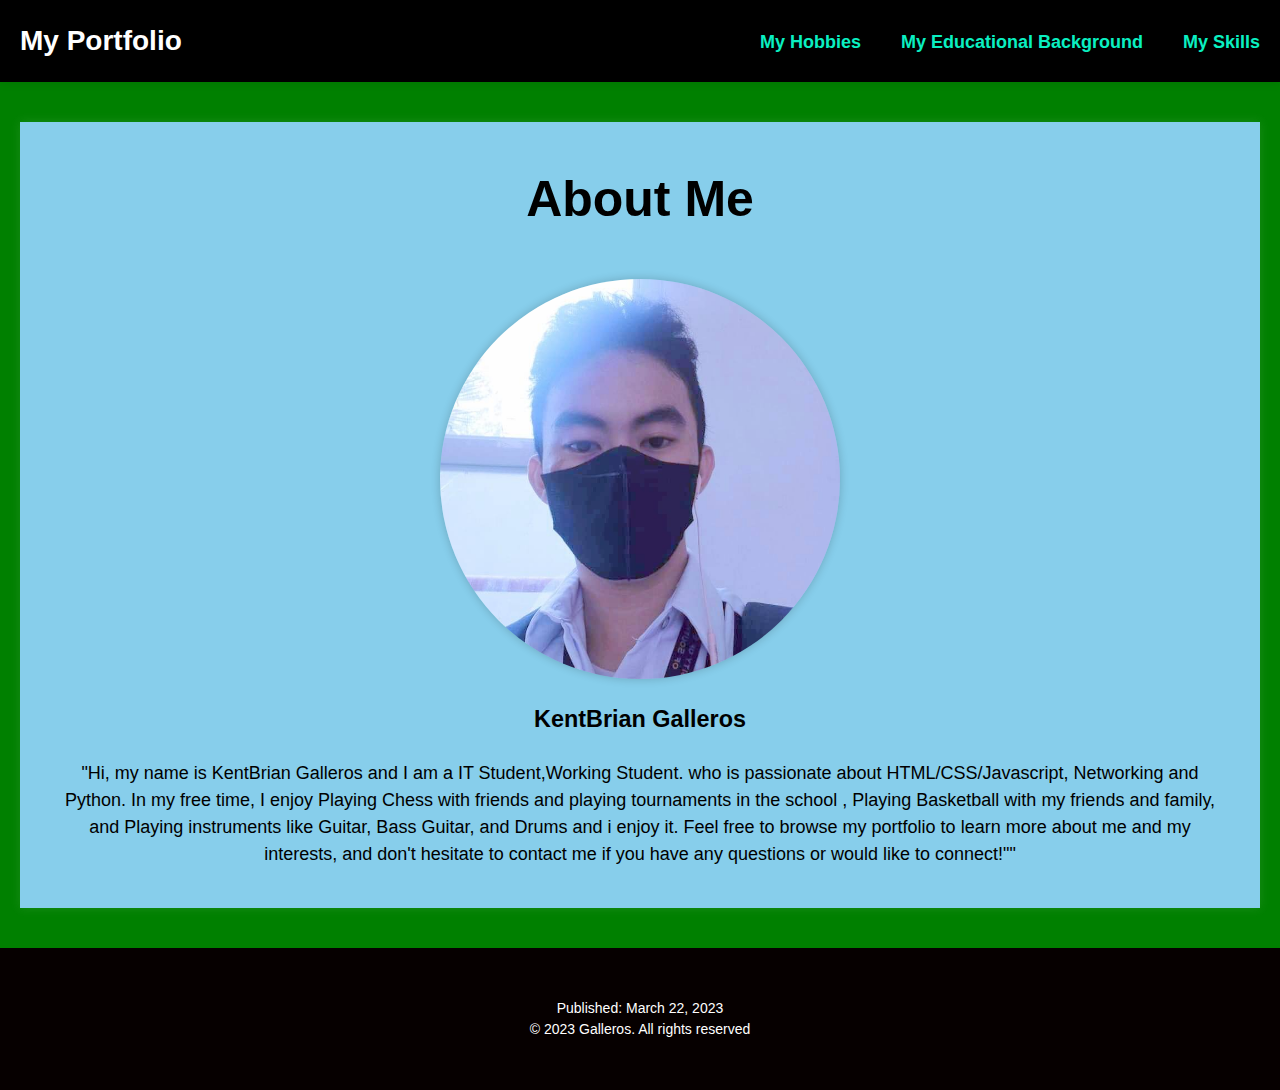
<file: index.html>
<!DOCTYPE html>
<html>
  <head>
    <title>My Portfolio</title>
    <link rel="stylesheet" href="style.css">
   

   
  </head>
  <body>
    <header>
      <h1>My Portfolio</h1>
      <nav>
        <ul>
         
      
          <li><a href=" MyHobbies.html">My Hobbies</a></li>
          <li><a href=" Educational Background.html">My Educational Background</a></li>
          <li><a href="My Skills.html">My Skills</a></li>
         
        </ul>
      </nav>
    </header>
    <main>
      <section id="about">
        <h2>About Me</h2>
        <img src="pic.jpg" alt="KentBrian Galleros">
        <h3>KentBrian Galleros</h3>
        <p>"Hi, my name is KentBrian Galleros and I am a IT Student,Working Student.
            who is passionate about HTML/CSS/Javascript, Networking and Python. In my free time, I enjoy Playing Chess with friends and playing tournaments in the school , Playing Basketball with my friends and family, and Playing instruments like Guitar, Bass Guitar, and Drums and i enjoy it.
             Feel free to browse my portfolio to learn more about me and my interests,
             and don't hesitate to contact me if you have any questions or would like to connect!""
             </p>
     
    
      </section>
      

    </main>
  </body>



  
  
  <footer>
    <p>Published: <time datetime="2023-03-22">March 22, 2023</time></p>
    <p>&copy; 2023 Galleros.
        All rights reserved
    </p>
  </footer>
</html>
</file>
<file: style.css>
/* Set basic styles for the entire page */
body {
    margin: 0;
    padding: 0;
    font-family: Arial, sans-serif;
    font-size: 20px;
    line-height: 1.5;
    background-color: green;
  }
  
  /* Style the header */
  header {
    background-color: #000000;
    box-shadow: 0px 0px 10px rgba(1, 1, 1, 0.1);
    padding: 20px;
    display: flex;
    justify-content: space-between;
    align-items: center;
  }
  
  /* Style the logo */
  h1 {
    margin: 0;
    font-size: 28px;
    font-weight: bold;
    color: white;
  }
  
  /* Style the navigation menu */
  nav ul {
    list-style: none;
    margin: 0;
    padding: 0;
    display: flex;
  }
  
  nav ul li {
    margin-right: 40px;
  }
  
  nav ul li:last-child {
    margin-right: 0;
  }
  
  nav ul li a {
    text-decoration: skyblue;
    color: rgb(10, 239, 193);
    font-size: 18px;
    font-weight: bold;
    transition: color 0.5s ease;
  }
  
  nav ul li a:hover {
    color: yellow;
  }
  
  /* Style the main content */
  main {
    max-width: 1500px;
    margin: 0 auto;
    padding: 40px 20px;
  }
  
  /* Style the about section */
  #about {
    background-color: skyblue;
    box-shadow: 0px 0px 10px rgba(247, 247, 247, 0.1);
    padding: 40px;
    text-align: center;
  }
  
  #about h2 {
    margin-top: 0;
    font-size: 50px;
    font-weight: bold;
    color: #000000;
  }
  
  
  #about p {
    margin-bottom: 0;
    font-size: 18px;
    color: #000000;
  }
  #about img {
    display: block; 
    margin: 0 auto 20px; 
    width: 400px; /* Set the width of the image */
    height: 400px; /* Maintain the aspect ratio of the image */
    border-radius: 50%; /* Apply a circular border radius */
    box-shadow: 0 0 10px rgba(0, 0, 0, 0.2); /* Add a subtle box shadow */
  }  

  
  
  /* Style the footer */
  footer {
    background-color: #060000;
    color: #fff;
    text-align: center;
    padding: 50px;
  }
  
  footer p {
    margin: 0;
    font-size: 14px;
    line-height: 1.5;
  }
  
  footer time {
    color: #ffffff;
  }
</file>
